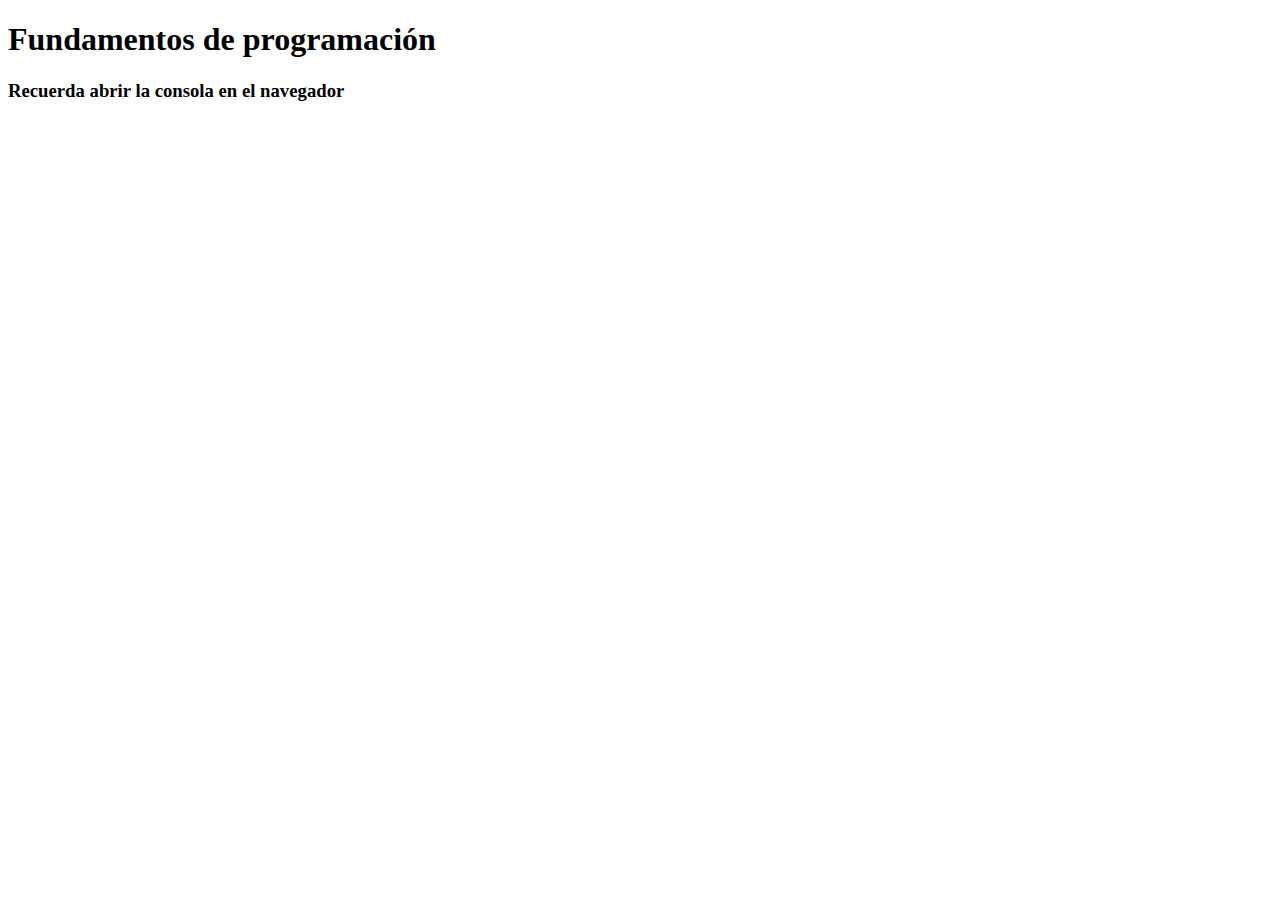
<file: index.html>
<!DOCTYPE html>
<html lang="en">
<head>
  <meta charset="UTF-8">
  <meta name="viewport" content="width=device-width, initial-scale=1.0">
  <meta http-equiv="X-UA-Compatible" content="ie=edge">
  <title>Javascript | Lesson 1</title>
</head>
<body>
  <h1>Fundamentos de programación</h1>
  <h3>Recuerda abrir la consola en el navegador</h3>
  <script src="./sesion1-fundamentos-de-programacion/reto1/reto1.js"></script>
</body>
</html>
</file>
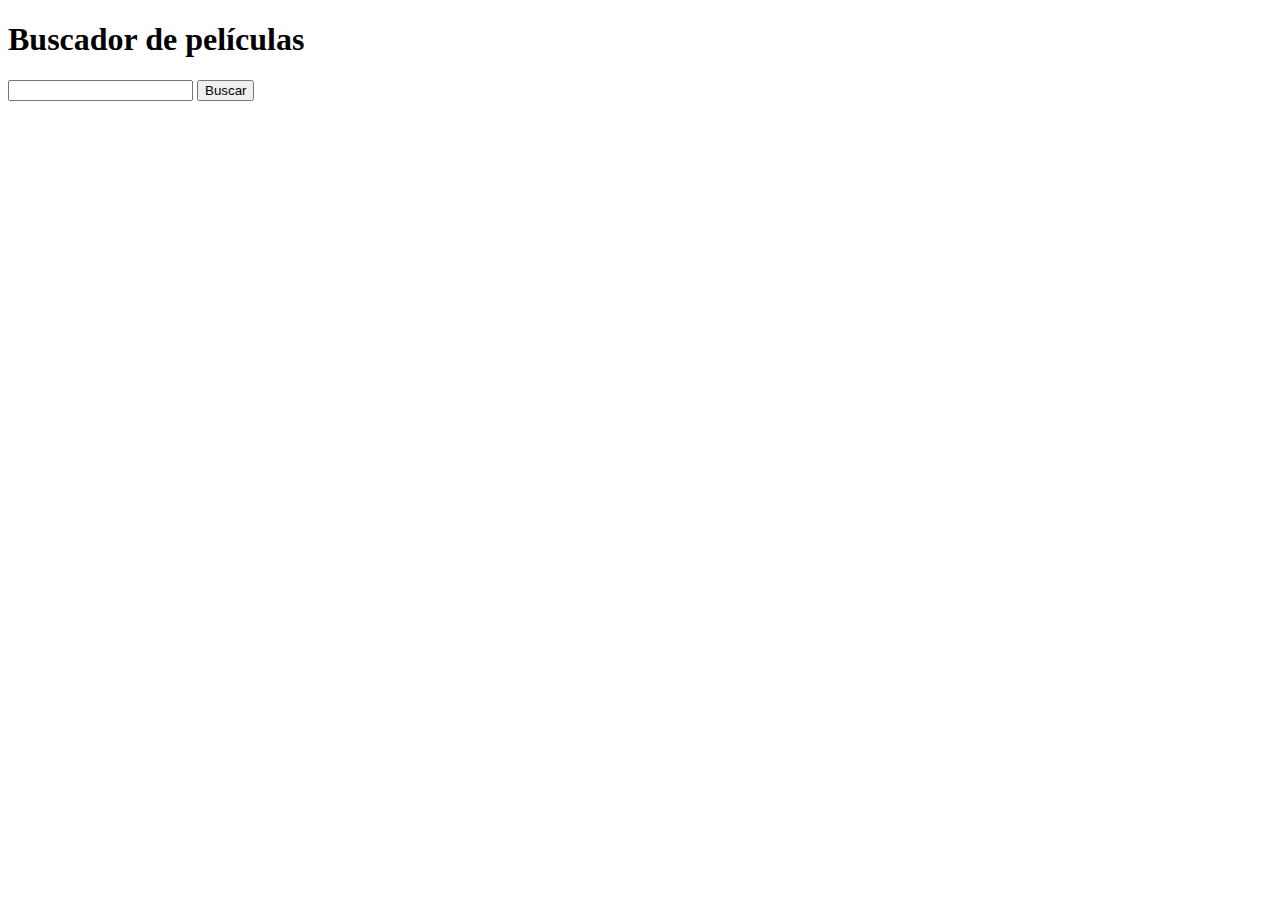
<file: sesion4-programacion-funcional/index.html>
<!DOCTYPE html>
<html lang="en">
<head>
  <meta charset="UTF-8">
  <meta name="viewport" content="width=device-width, initial-scale=1.0">
  <meta http-equiv="X-UA-Compatible" content="ie=edge">
  <title>Map | Filter | Reduce </title>
</head>

<body>
  <h1>Buscador de películas</h1>

  <input type="text" class="input-search">
  <button class="btn-search">Buscar</button>

  <div class="wrapper-results">
  </div>

  <!-- Cambia el .js para visualizar lo aprendido -->

  <script src="reto.js"></script>
</body>
</html>
</file>
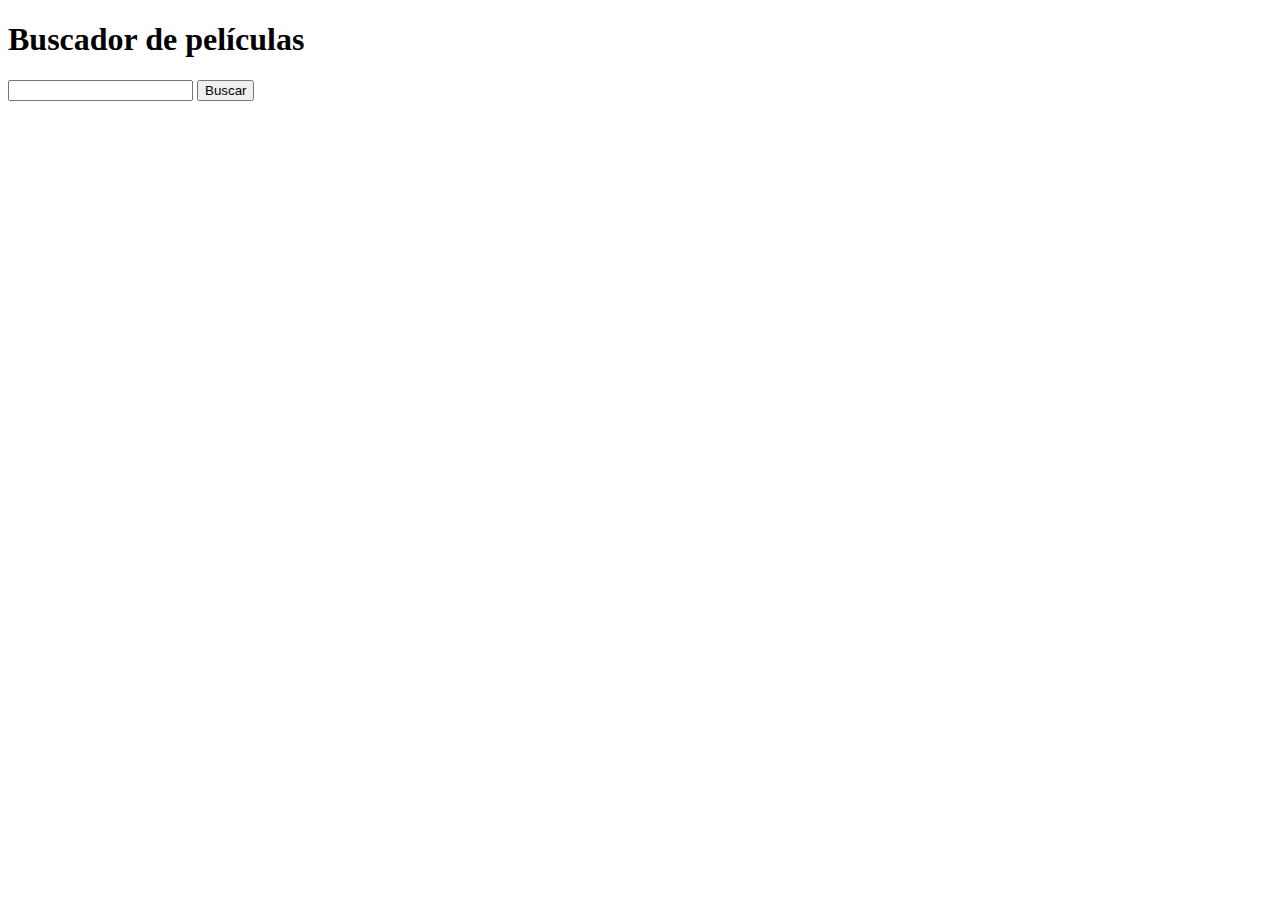
<file: sesion4/index.html>
<!DOCTYPE html>
<html lang="en">
<head>
  <meta charset="UTF-8">
  <meta name="viewport" content="width=device-width, initial-scale=1.0">
  <meta http-equiv="X-UA-Compatible" content="ie=edge">
  <title>Map | Filter | Reduce </title>
</head>

<body>
  <h1>Buscador de películas</h1>

  <input type="text" class="input-search">
  <button class="btn-search">Buscar</button>

  <div class="wrapper-results">
  </div>

  <!-- Cambia el .js para visualizar lo aprendido -->

  <script src="app.js"></script>
</body>
</html>
</file>
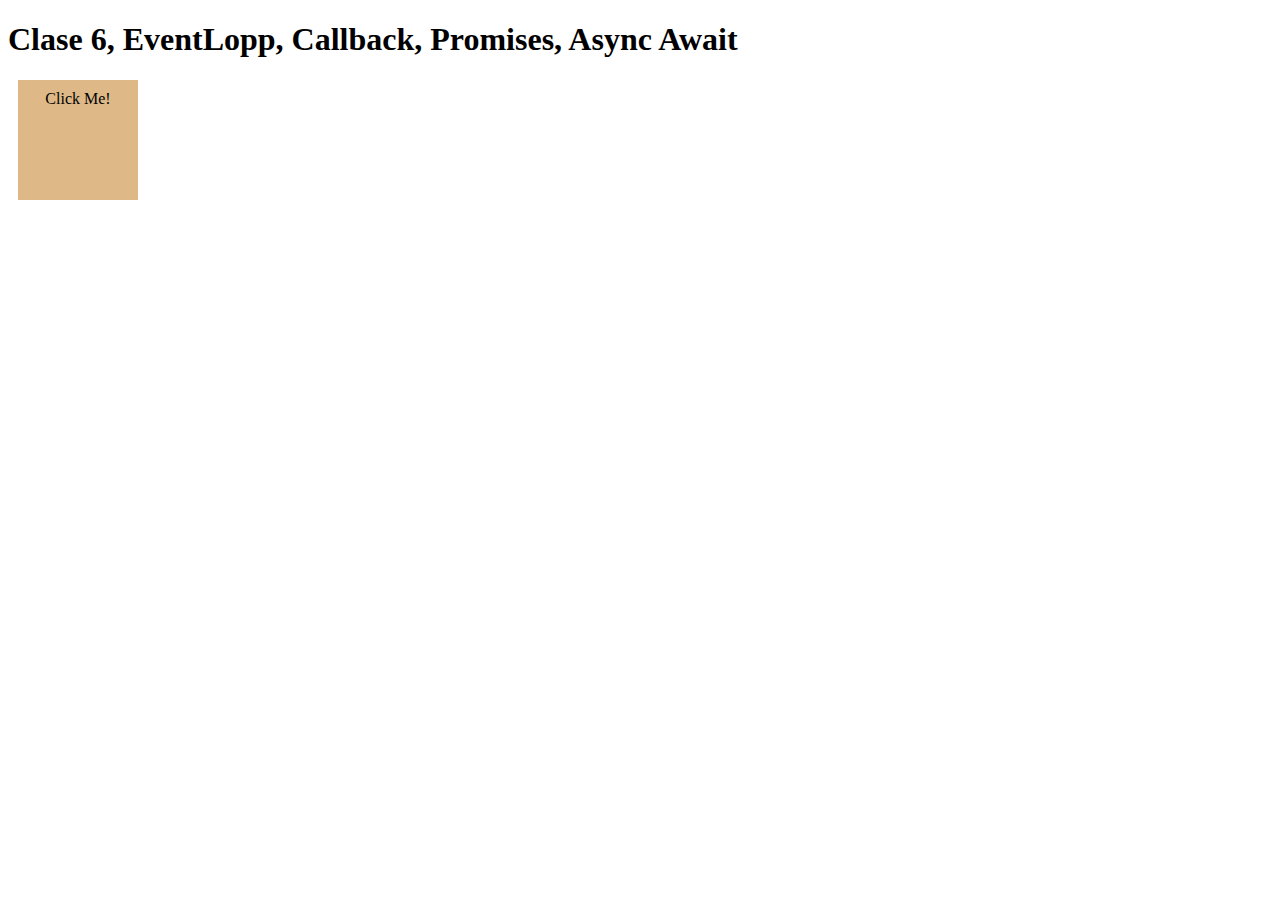
<file: lesson-6-programación asíncrona/clase/index.html>
<!DOCTYPE html>
<html lang="en">
<head>
  <meta charset="UTF-8">
  <meta name="viewport" content="width=device-width, initial-scale=1.0">
  <meta http-equiv="X-UA-Compatible" content="ie=edge">
  <title>Document</title>
</head>

<style>
  .go {
    padding: 10px;
    margin: 10px;
    background-color: burlywood;
    width: 100px;
    height: 100px;
    text-align: center;
    transition: all 0.2s;
  }

  .circle {
    border-radius: 50%;
  }

  .red {
    background-color: red;
  }

  .purple {
    background-color: purple;
  }

  .fadeOut {
    opacity: 0;
  }
</style>
<body>
  <h1>Clase 6, EventLopp, Callback, Promises, Async Await</h1>

  <div class="go">Click Me!</div>
  <script src="promises.js"></script>
</body>
</html>
</file>
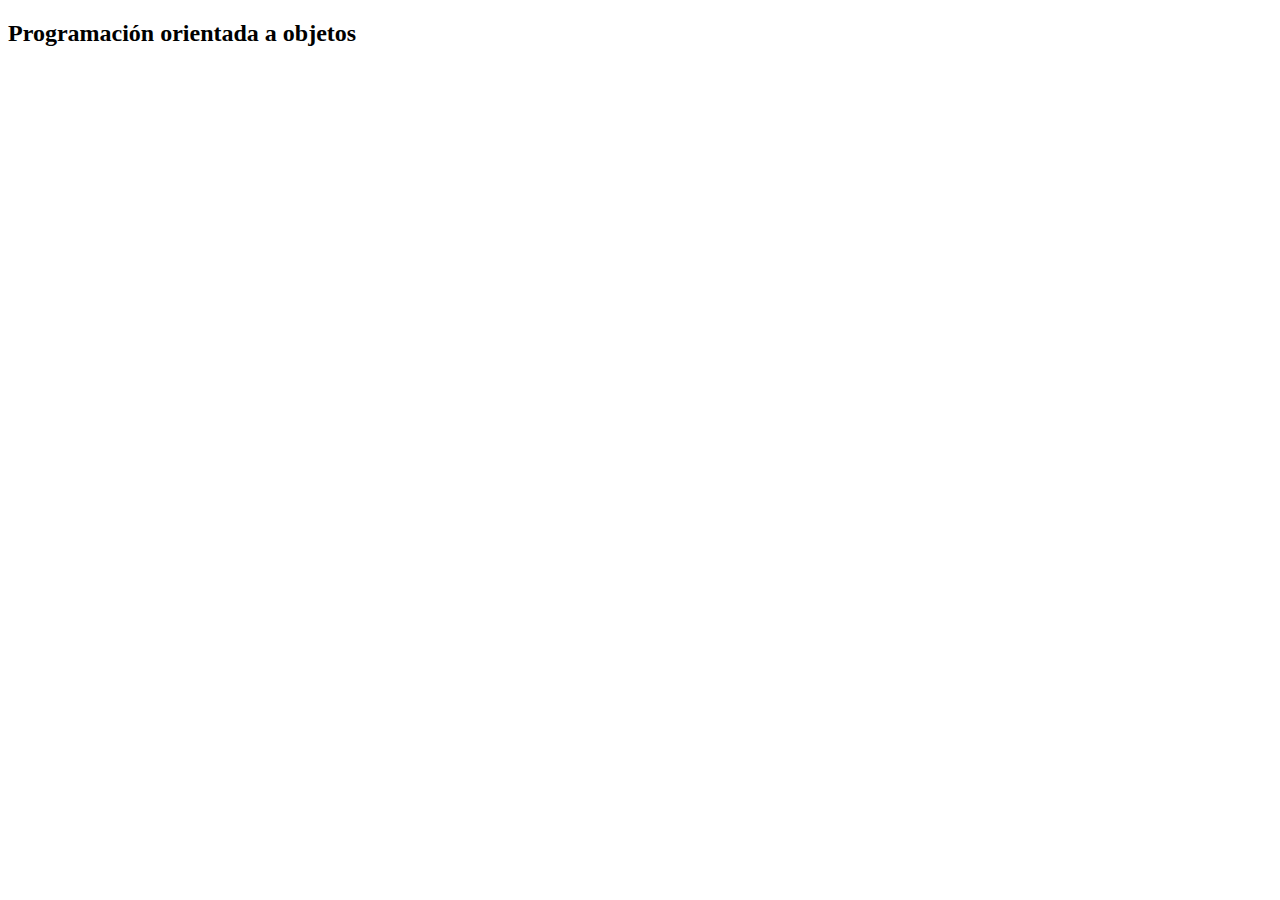
<file: lesson5-programacion-orientada-a-objetos/clase/index.html>
<!DOCTYPE html>
<html lang="en">
<head>
  <meta charset="UTF-8">
  <meta name="viewport" content="width=device-width, initial-scale=1.0">
  <meta http-equiv="X-UA-Compatible" content="ie=edge">
  <title>Document</title>
</head>
<body>
  <h2>Programación orientada a objetos</h2>
  <script src="class-es6.js"></script>
</body>
</html>
</file>
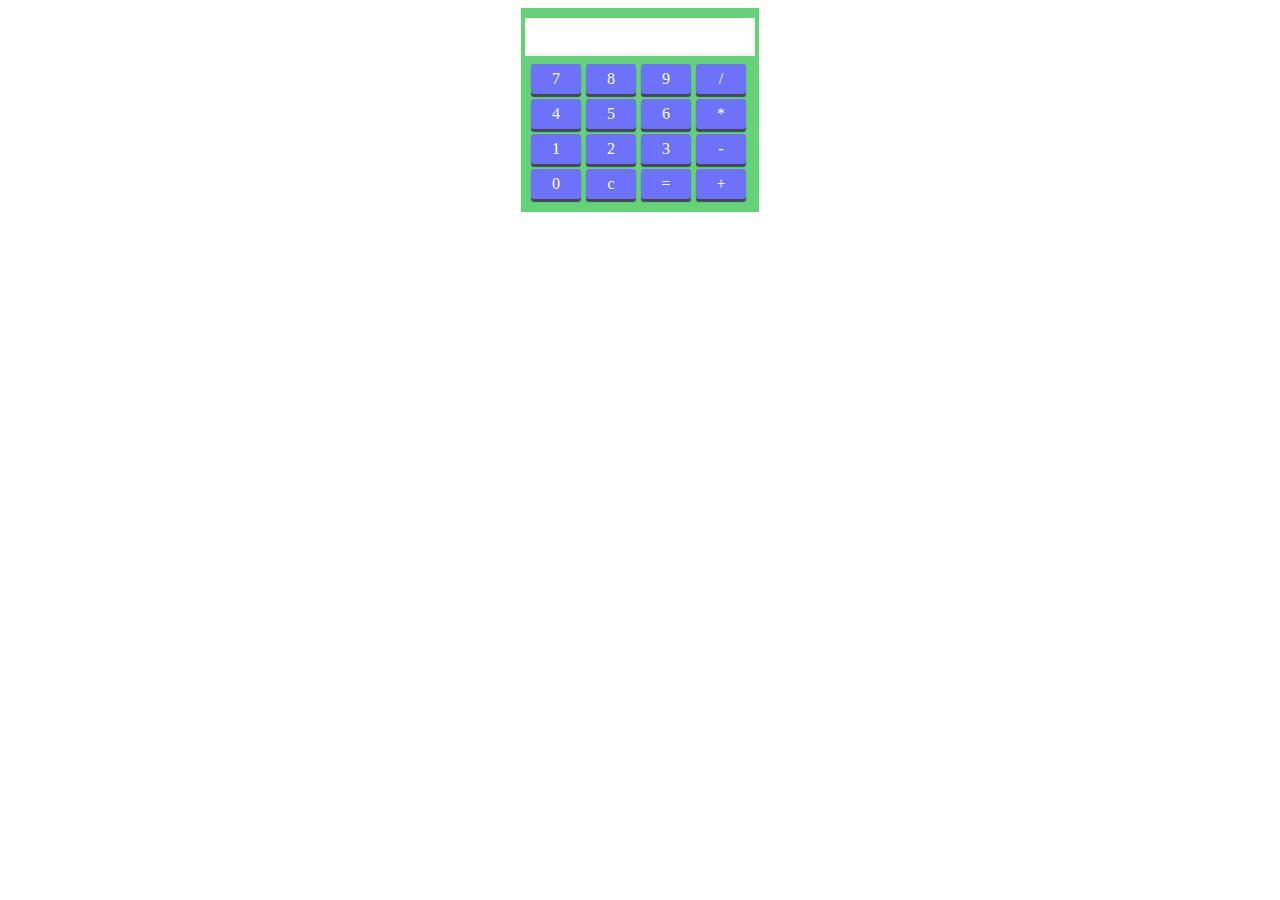
<file: sesion2-dom/reto1/index.html>
<!DOCTYPE html>
<html lang="es">

<head>
  <meta charset="UTF-8" />
  <meta name="viewport" content="width=device-width, initial-scale=1.0" />
  <meta http-equiv="X-UA-Compatible" content="ie=edge" />
  <link rel="stylesheet" href="styles.css">
  <title>Calculadora</title>
</head>

<body>

  <section id="container">
    <section id="calculadora">
      <header class="top">
        <div id="result" class="input-valor"></div>
      </header>
      <ul class="key">
        <li id="seven">7</li>
        <li id="eight">8</li>
        <li id="nine">9</li>
        <li id="division" class="operador">/</li>
        <li id="four">4</li>
        <li id="five">5</li>
        <li id="six">6</li>
        <li id="multiplication" class="operador">*</li>
        <li id="one">1</li>
        <li id="two">2</li>
        <li id="three">3</li>
        <li id="subtraction" class="operador">-</li>
        <li id="zero">0</li>
        <li id="reset">c</li>
        <li id="equal" class="">=</li>
        <li id="addition" class="operador">+</li>
      </ul>
    </section>
  </section>

  <script src="./main.js"></script>
</body>

</html>
</file>
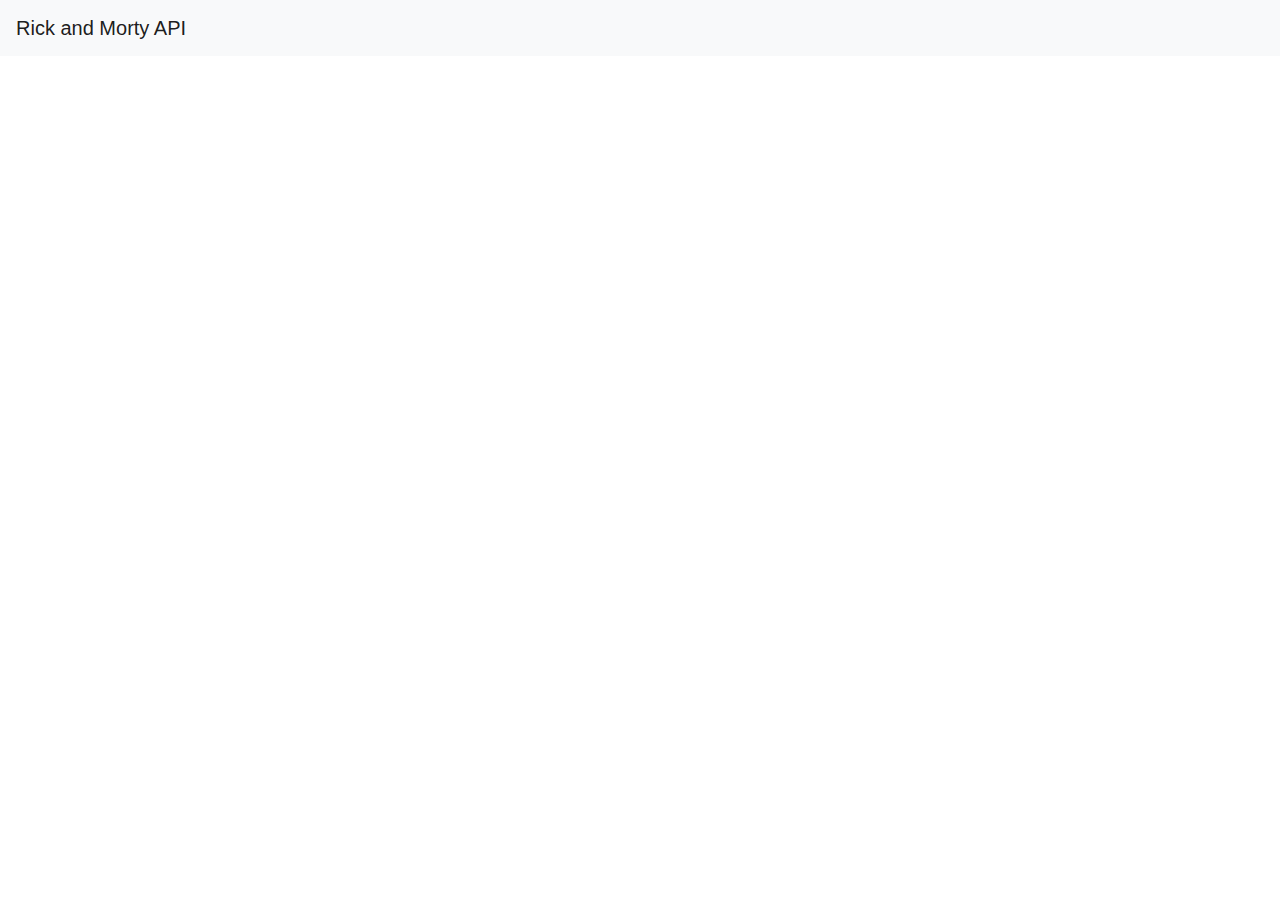
<file: lesson7-json-apis/clase/apis/index.html>
<!DOCTYPE html>
<html lang="en">
<head>
  <meta charset="UTF-8">
  <meta name="viewport" content="width=device-width, initial-scale=1.0">
  <meta http-equiv="X-UA-Compatible" content="ie=edge">
  <link rel="stylesheet" href="https://stackpath.bootstrapcdn.com/bootstrap/4.4.1/css/bootstrap.min.css" integrity="sha384-Vkoo8x4CGsO3+Hhxv8T/Q5PaXtkKtu6ug5TOeNV6gBiFeWPGFN9MuhOf23Q9Ifjh" crossorigin="anonymous">
  <title>RICK AND MORTY API</title>
</head>
<body>
  <nav class="navbar navbar-light bg-light">
    <a class="navbar-brand">Rick and Morty API</a>
  </nav>

  <div class="results mt-3 row row-cols-1 row-cols-md-3"></div>

  <script src="app.js"></script>
</body>
</html>
</file>
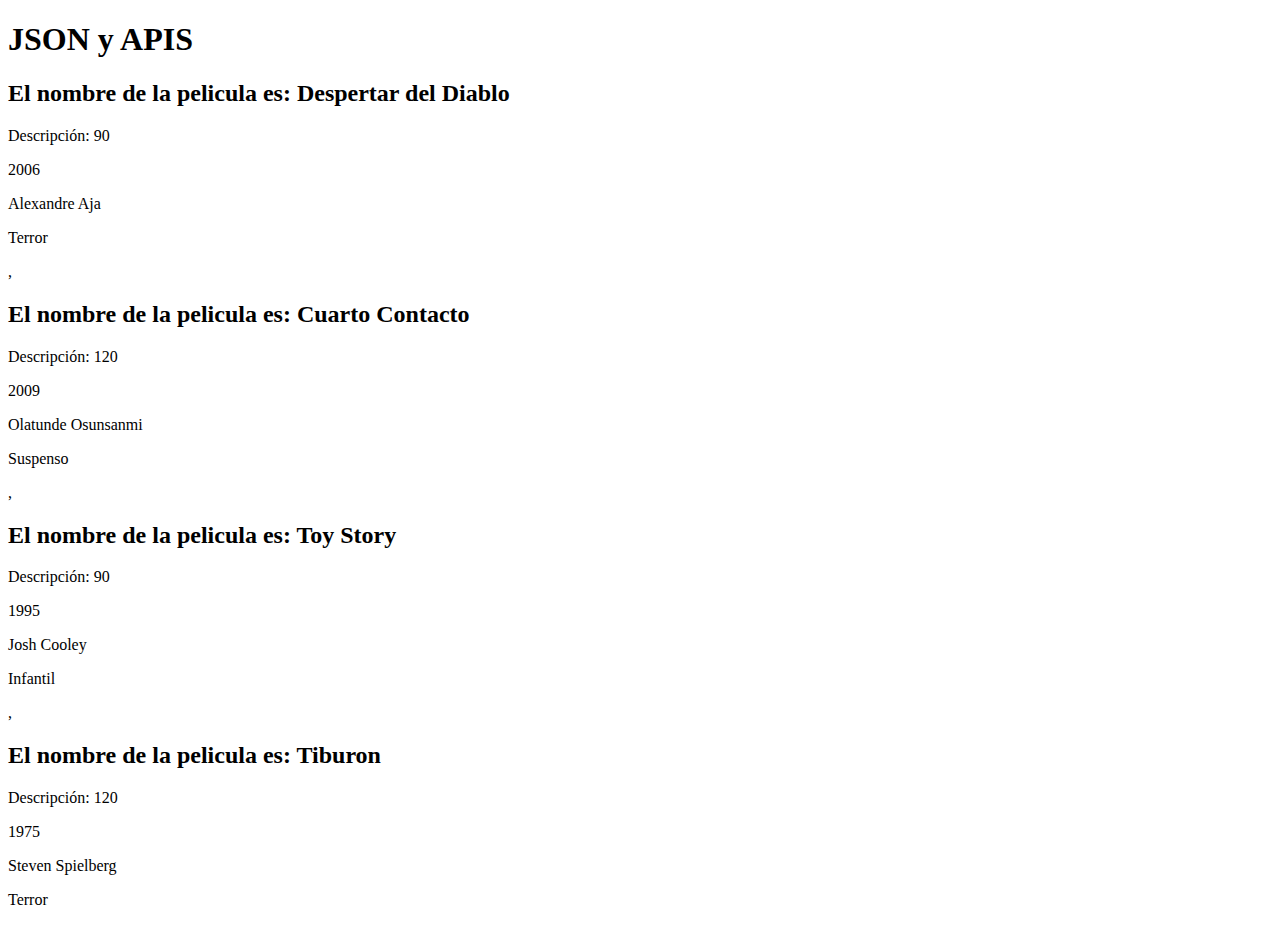
<file: lesson7-json-apis/clase/json/index.html>
<!DOCTYPE html>
<html lang="en">
<head>
  <meta charset="UTF-8">
  <meta name="viewport" content="width=device-width, initial-scale=1.0">
  <meta http-equiv="X-UA-Compatible" content="ie=edge">
  <title>JSON | APIS</title>
</head>
<body>

  <h1>JSON y APIS</h1>

  <div class="results"></div>
  

  <script src="app.js"></script>
</body>
</html>
</file>
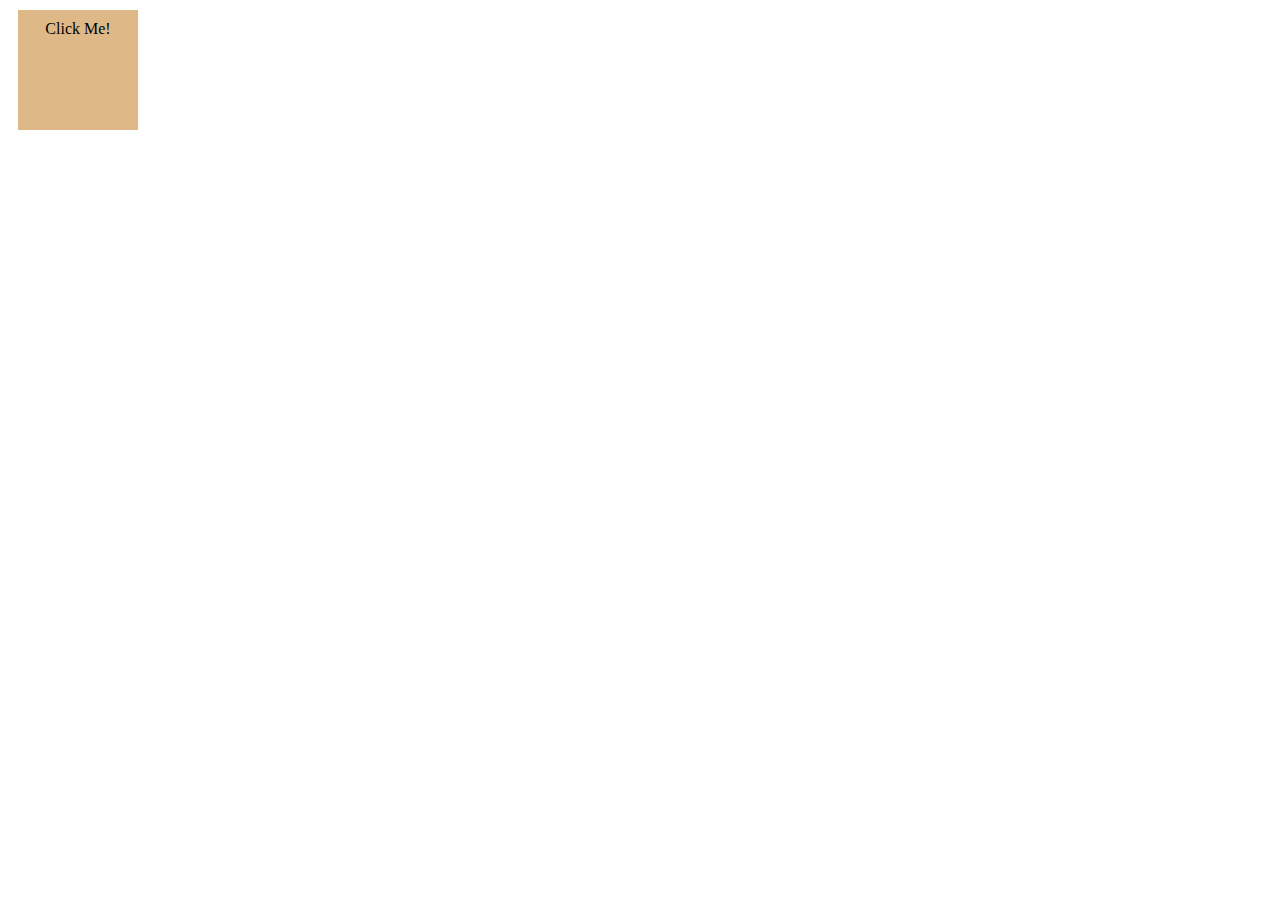
<file: lesson-6-programación asíncrona/clase/animatechain.html>
<!DOCTYPE html>
<html lang="en">
<head>
  <meta charset="UTF-8">
  <meta name="viewport" content="width=device-width, initial-scale=1.0">
  <meta http-equiv="X-UA-Compatible" content="ie=edge">
  <title>Document</title>
</head>

<style>
    .go {
      padding: 10px;
      margin: 10px;
      background-color: burlywood;
      width: 100px;
      height: 100px;
      text-align: center;
      transition: all 0.2s;
    }
  
    .circle {
      border-radius: 50%;
    }
  
    .red {
      background-color: red;
    }
  
    .purple {
      background-color: purple;
    }
  
    .fadeOut {
      opacity: 0;
    }
  </style>
<body>

    <div class="go">Click Me!</div>
  <script src="animate-chain.js"></script>
</body>
</html>
</file>
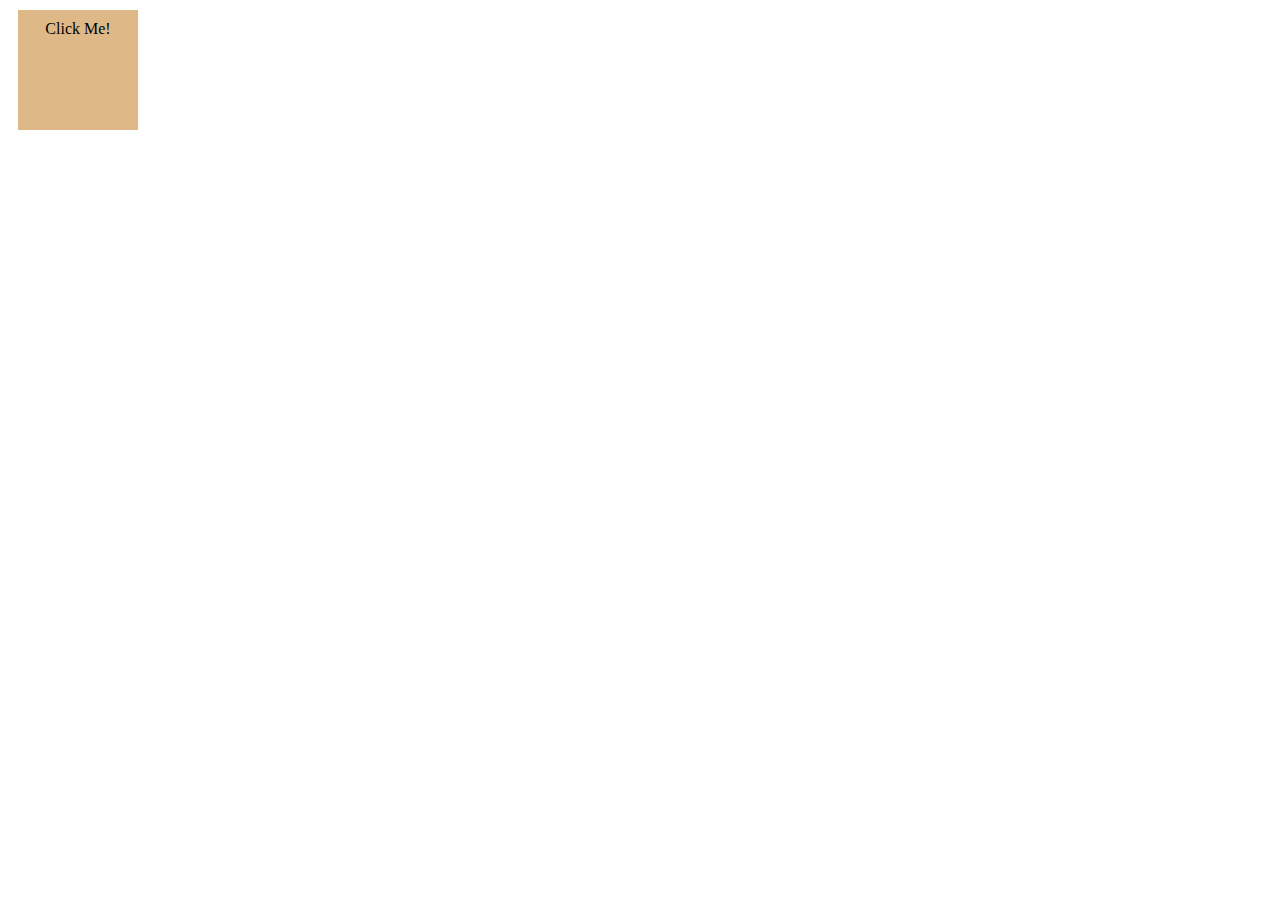
<file: lesson-6-programación asíncrona/clase/async-await.html>
<!DOCTYPE html>
<html lang="en">
<head>
  <meta charset="UTF-8">
  <meta name="viewport" content="width=device-width, initial-scale=1.0">
  <meta http-equiv="X-UA-Compatible" content="ie=edge">
  <title>Document</title>
</head>

<style>
    .go {
      padding: 10px;
      margin: 10px;
      background-color: burlywood;
      width: 100px;
      height: 100px;
      text-align: center;
      transition: all 0.2s;
    }
  
    .circle {
      border-radius: 50%;
    }
  
    .red {
      background-color: red;
    }
  
    .purple {
      background-color: purple;
    }
  
    .fadeOut {
      opacity: 0;
    }
  </style>
<body>

    <div class="go">Click Me!</div>
  <script src="async-await.js"></script>
</body>
</html>
</file>
<file: sesion2-dom/reto1/styles.css>
/* Calculadora*/

li{
	list-style:none;
}

.input-valor{
	margin:8px auto;
	width:95%;
	height:30px;
	font-size: 16px;
	overflow:hidden;
	text-align: right;
	color:#48484D;
	padding: 4px;
	background-color:#fff;
	box-shadow: inset -1px -1px 4px 1px #eee;
}

#calculadora{
	width: 234px;
	height: 200px;
	margin:0 auto;
	padding:2px;
	background-color: #65D277;
}

.key {
  width: 100%;
  margin: 0;
  padding: 0;
}

.key li{
	width:50px;
	height:30px;
	border-radius:3px;
	color:#fff;
	background-color:#6C73FA;
	cursor:pointer;
	float:left;
	margin: 0px -3px 5px 8px;
	line-height: 30px;
	text-align: center;
	box-shadow: 0px 3px 1px 0px #444651;
}
.key li:hover{
	background-color: #BEF9F0;
	color: #6C73FA;
	transition:0.2s;
}
.key li:active{
	box-shadow: 0px 1px 1px 0px #444651;
}

.verificar{
	width: 92% !important;
}
</file>
